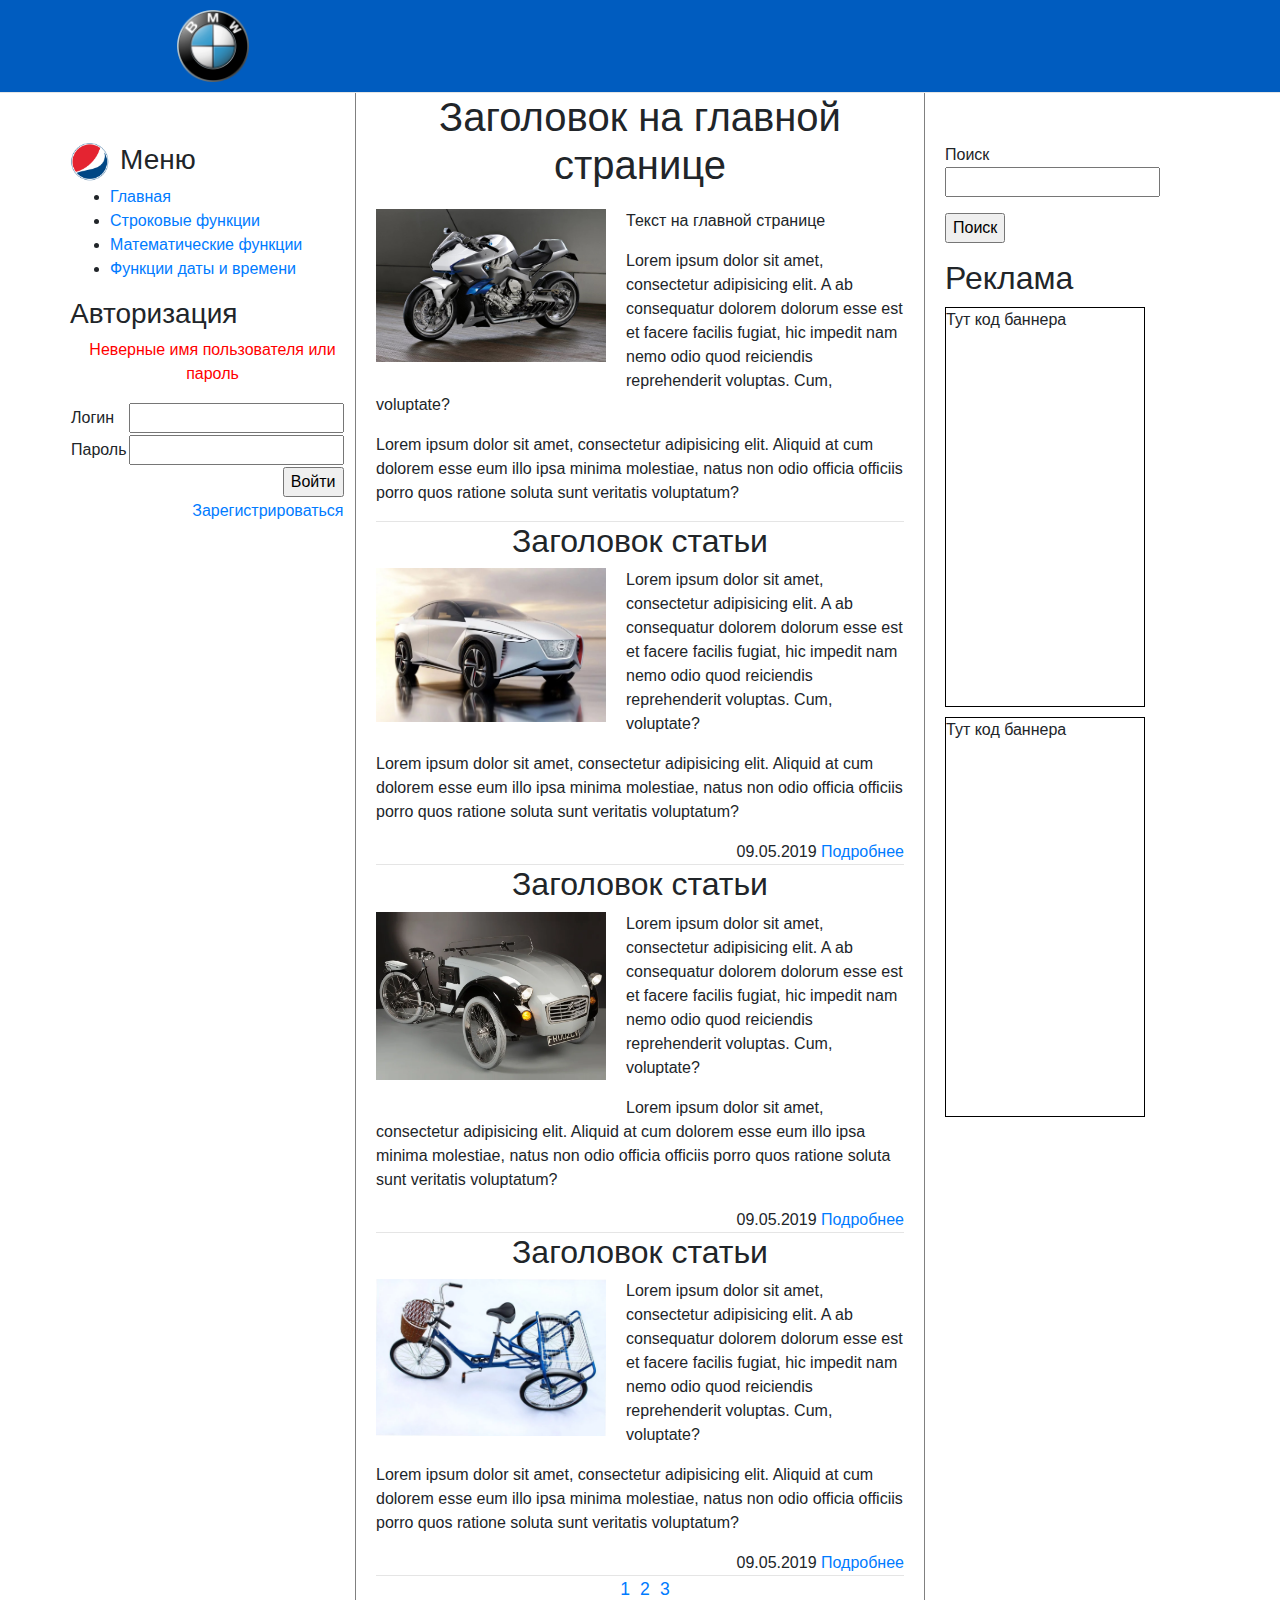
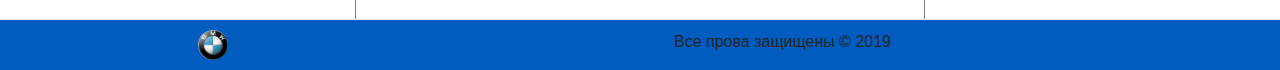
<file: index.html>
<!DOCTYPE html>
<html lang="ru">
<head>
    <meta http-equiv="Content-Type" content="text/html" charset="utf-8"/>
    <meta name="description" content="Зто главная страница нашего сайта"/>

<link   href="css/bootstrap.css" type="text/css" rel="stylesheet"/>
    <link type="text/css" rel="stylesheet" href="css/main.css"/>
    <script src="js/bootstrap.js"></script>
    <script src="js/bootstrap.js"></script>
    <title>Главная страница</title>
</head>

<body>
<div id="content">
    <header class="container-fluid">
        <div class="row">
            <div class="container">
                <div class="row">
                    <div class="col-lg-3"><img src="images/bmw.png" alt=""></div>
                    <div class="col-lg-9"></div>
                </div>
            </div>

        </div>
    </header>
    <hr/>
    <div id="main" class="container">
        <div class="row">
        <div id="left" class="col-lg-3">
            <img src="images/123.png" alt=""> <h3>Меню</h3>
            <ul>
                <li><a href="#">Главная</a></li>
                <li><a href="#">Строковые функции</a></li>
                 <li><a href="#">Математические функции</a></li>
                <li><a href="#">Функции даты и времени</a></li>
            </ul>
            <h3>Авторизация</h3>
            <p class="access-banned">Неверные имя пользователя или пароль</p>
            <form action="#" name="auth" method="post">
                <table>
                    <tr>
                        <td>Логин</td>
                        <td><input type="text" name="login"></td>
                    </tr>
                    <tr>
                        <td>Пароль</td>
                        <td><input type="password" name="password"/></td>
                    </tr>
                    <tr class="right">
                        <td colspan="2"><input type="submit" name="enter" value="Войти"/></td>
                    </tr>
                    <tr class="right"><td colspan="2"><a href="#"> Зарегистрироваться</a></td></tr>

                </table>
            </form>
        </div>
        <div id="central" class="col-lg-6">
            <h1>Заголовок на главной странице</h1>
            <img src="images/1.jpg" alt=""><p>Текст на главной странице</p>
            <p>Lorem ipsum dolor sit amet, consectetur adipisicing elit. A ab consequatur dolorem dolorum esse
                est et facere facilis fugiat, hic impedit nam nemo odio quod reiciendis reprehenderit voluptas. Cum, voluptate?</p>
            <p>Lorem ipsum dolor sit amet, consectetur adipisicing elit. Aliquid at cum dolorem esse eum
                illo ipsa minima molestiae, natus non odio officia officiis porro quos ratione soluta sunt veritatis voluptatum?</p>

            <hr/>
            <article>
                <h2>Заголовок статьи</h2>
                <img src="images/2.jpg" alt=""><p>Lorem ipsum dolor sit amet, consectetur adipisicing elit. A ab consequatur dolorem dolorum esse
                est et facere facilis fugiat, hic impedit nam nemo odio quod reiciendis reprehenderit voluptas. Cum, voluptate?</p>
                <p>Lorem ipsum dolor sit amet, consectetur adipisicing elit. Aliquid at cum dolorem esse eum
                    illo ipsa minima molestiae, natus non odio officia officiis porro quos ratione soluta sunt veritatis voluptatum?</p>
                <div class="detailed">
                    <span> 09.05.2019</span>
                    <a href="#">Подробнее</a>
                </div>
            </article>
            <hr/>
            <article>
                <h2>Заголовок статьи</h2>
                <img src="images/3.png" alt=""><p>Lorem ipsum dolor sit amet, consectetur adipisicing elit. A ab consequatur dolorem dolorum esse
                est et facere facilis fugiat, hic impedit nam nemo odio quod reiciendis reprehenderit voluptas. Cum, voluptate?</p>
                <p>Lorem ipsum dolor sit amet, consectetur adipisicing elit. Aliquid at cum dolorem esse eum
                    illo ipsa minima molestiae, natus non odio officia officiis porro quos ratione soluta sunt veritatis voluptatum?</p>
                <div class="detailed">
                    <span> 09.05.2019</span>
                    <a href="#">Подробнее</a>
                </div>
            </article>
            <hr/>
            <article>
                <h2>Заголовок статьи</h2>
                <img src="images/4.png" alt=""><p>Lorem ipsum dolor sit amet, consectetur adipisicing elit. A ab consequatur dolorem dolorum esse
                est et facere facilis fugiat, hic impedit nam nemo odio quod reiciendis reprehenderit voluptas. Cum, voluptate?</p>
                <p>Lorem ipsum dolor sit amet, consectetur adipisicing elit. Aliquid at cum dolorem esse eum
                    illo ipsa minima molestiae, natus non odio officia officiis porro quos ratione soluta sunt veritatis voluptatum?</p>
                <div class="detailed">
                    <span> 09.05.2019</span>
                    <a href="#">Подробнее</a>
                </div>
            </article>
            <hr/>


            <div id="pagination">
                <p><a href="#">1</a><a href="#">2</a><a href="#">3</a></p>
            </div>
        </div>

        <div id="right" class="col-lg-3">
            <form action="#" method="post" name="search">
                <p>Поиск <input type="text" name="search"/></p>
                <p><input type="submit" name="start_search" value="Поиск"></p>

            </form>

            <h2>Реклама</h2>
            <div class="banner">Тут код баннера</div>
            <div class="banner">Тут код баннера</div>

        </div>


        </div>
    </div>

    <div class="clear"></div>
    <hr/>
    <footer class="container-fluid">

        <div class="row">
            <div class="container">
                <div class="row">
                    <div class="col-lg-3"><img src="images/bmw.png" alt=""></div>
                    <div class="col-lg-9 menu"> Все прова защищены &copy 2019</div>
                </div>
            </div>

        </div>



    </footer>


</div>
</body>
</html>
</file>
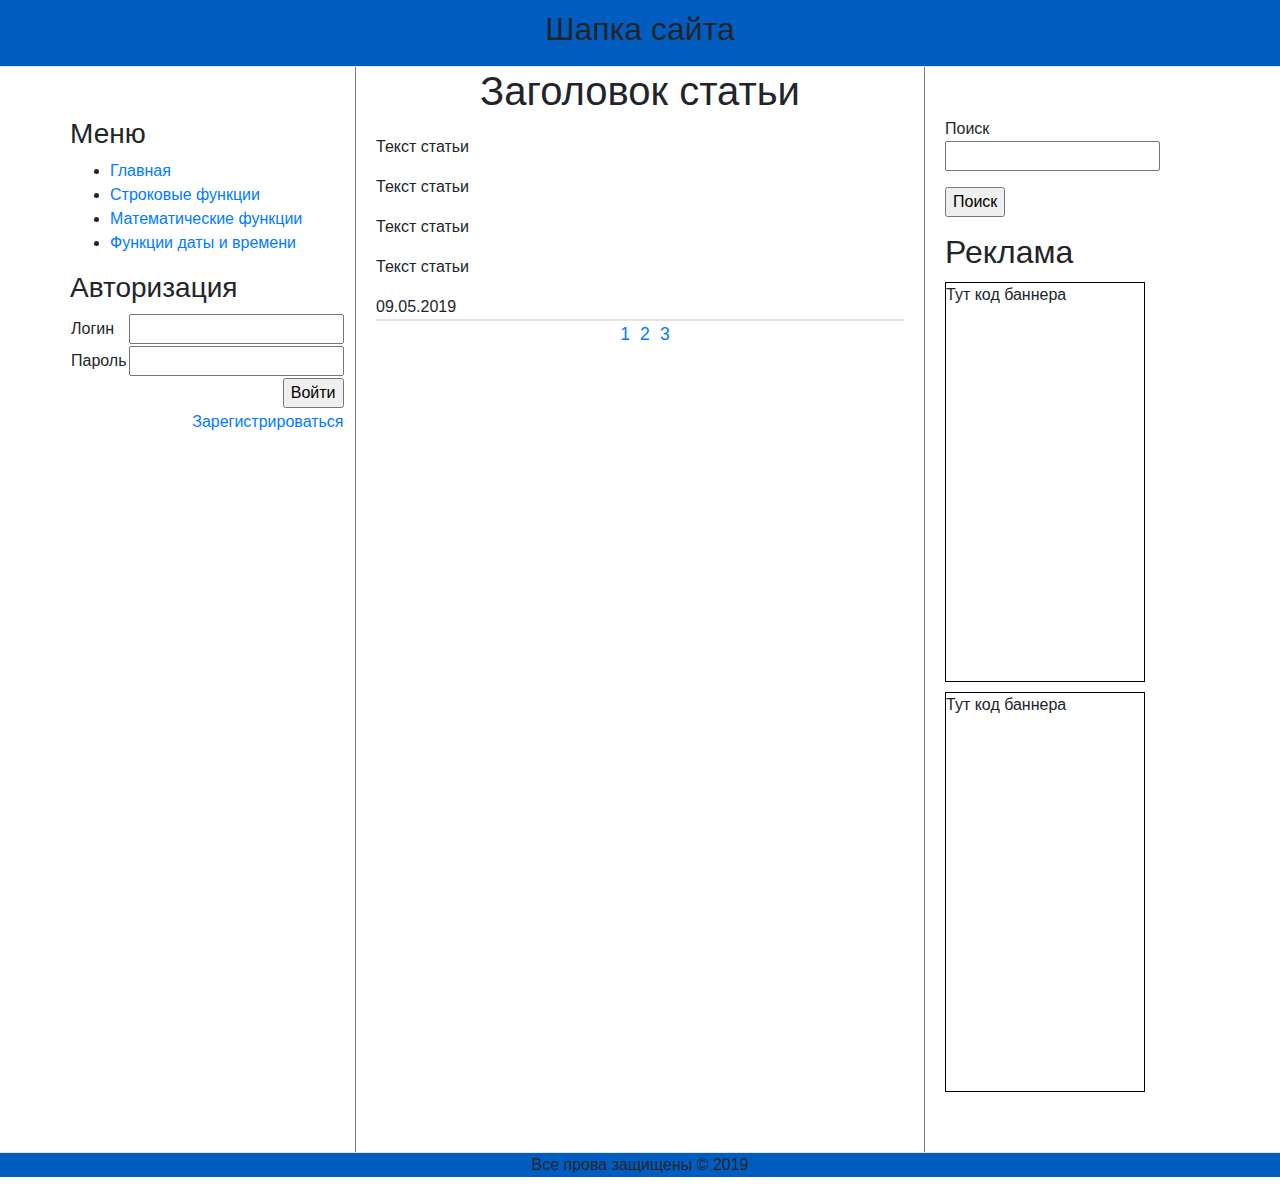
<file: article.html>
<!DOCTYPE html>
<html lang="ru">
<head>
    <meta http-equiv="Content-Type" content="text/html" charset="utf-8"/>
    <meta name="description" content="Зто главная страница нашего сайта"/>

    <link   href="css/bootstrap.css" type="text/css" rel="stylesheet"/>
    <link type="text/css" rel="stylesheet" href="css/main.css"/>
    <script src="js/bootstrap.js"></script>
    <script src="js/bootstrap.js"></script>
    <title>Статья</title>
</head>

<body>
<div id="content">
    <header class="container-fluid">
        <h2>Шапка сайта</h2>
    </header>
    <hr/>
    <div id="main" class="container">
        <div class="row">
            <div id="left" class="col-lg-3">
                <h3>Меню</h3>
                <ul>
                    <li><a href="#">Главная</a></li>
                    <li><a href="#">Строковые функции</a></li>
                    <li><a href="#">Математические функции</a></li>
                    <li><a href="#">Функции даты и времени</a></li>
                </ul>
                <h3>Авторизация</h3>
                <form action="#" name="auth" method="post">
                    <table>
                        <tr>
                            <td>Логин</td>
                            <td><input type="text" name="login"></td>
                        </tr>
                        <tr>
                            <td>Пароль</td>
                            <td><input type="password" name="password"/></td>
                        </tr>
                        <tr class="right">
                            <td colspan="2"><input type="submit" name="enter" value="Войти"/></td>
                        </tr>
                        <tr class="right"><td colspan="2"><a href="#"> Зарегистрироваться</a></td></tr>

                    </table>
                </form>
            </div>
            <div id="central" class="col-lg-6">

                <article>
                    <h1>Заголовок статьи</h1>
                    <p>Текст статьи</p>
                    <p>Текст статьи</p>
                    <p>Текст статьи</p>
                    <p>Текст статьи</p>
                    <div >
                        <span> 09.05.2019</span>

                    </div>
                </article>
                <hr/>

                <hr/>


                <div id="pagination">
                    <p><a href="#">1</a><a href="#">2</a><a href="#">3</a></p>
                </div>
            </div>

            <div id="right" class="col-lg-3">
                <form action="#" method="post" name="search">
                    <p>Поиск <input type="text" name="search"/></p>
                    <p><input type="submit" name="start_search" value="Поиск"></p>

                </form>

                <h2>Реклама</h2>
                <div class="banner">Тут код баннера</div>
                <div class="banner">Тут код баннера</div>

            </div>


        </div>
    </div>

    <div class="clear"></div>
    <hr/>
    <footer class="container-fluid">
        <p>Все прова защищены &copy 2019</p>
    </footer>


</div>
</body>
</html>
</file>
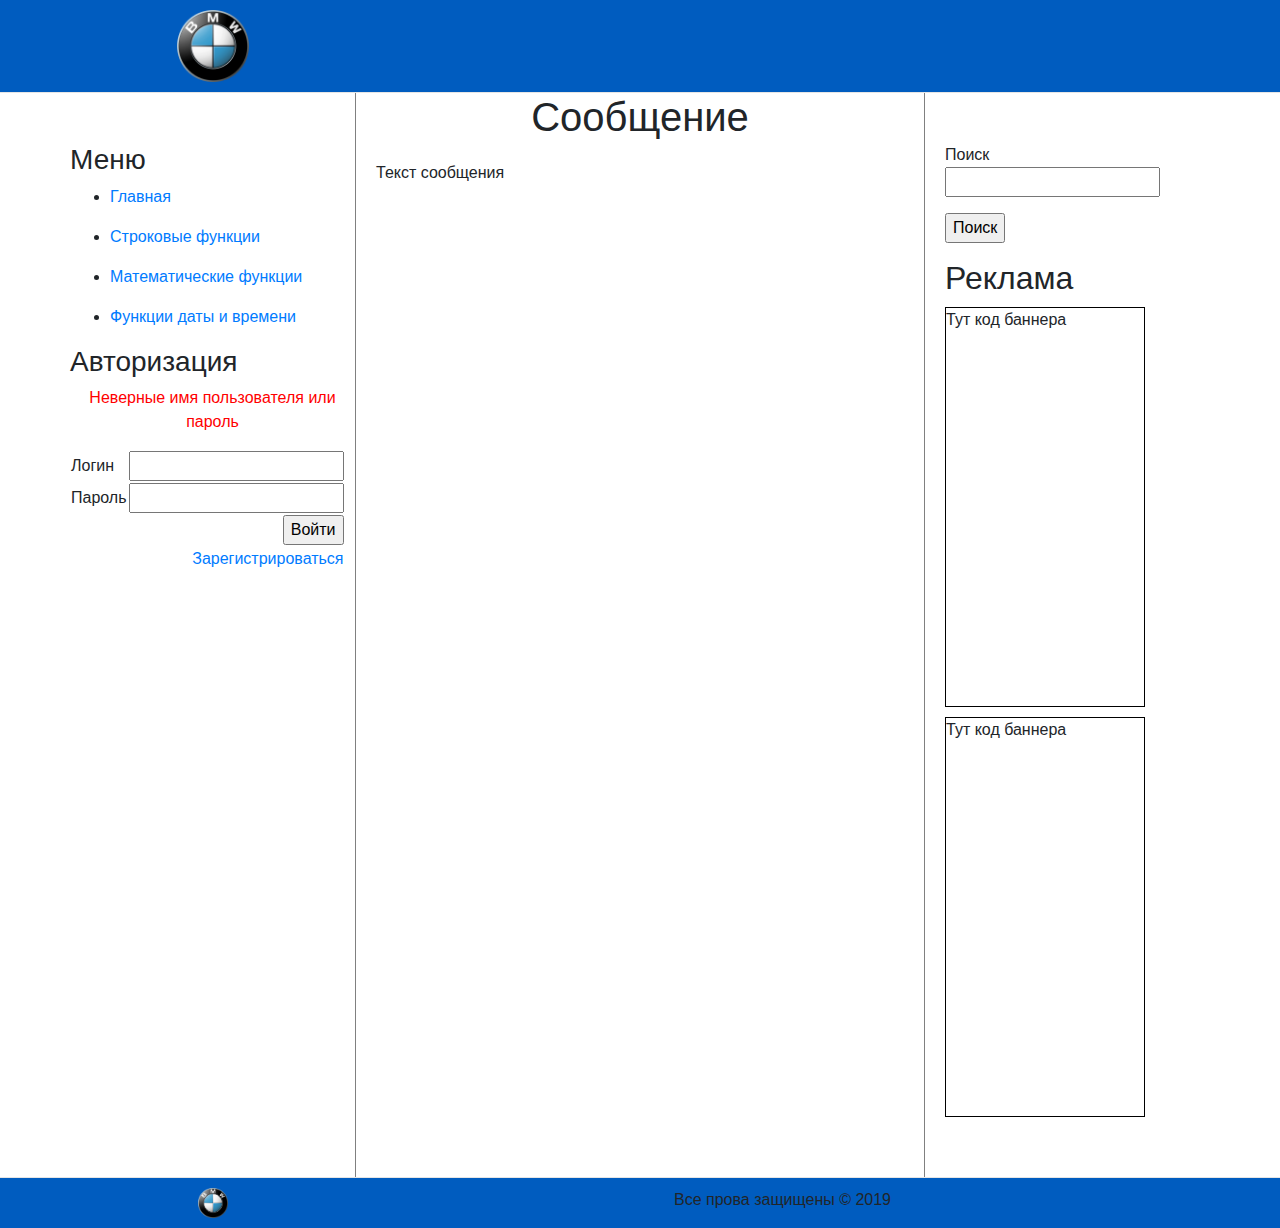
<file: message.html>
<!DOCTYPE html>
<html lang="ru">
<head>
    <meta http-equiv="Content-Type" content="text/html" charset="utf-8"/>
    <meta name="description" content="Зто главная страница нашего сайта"/>

    <link href="css/bootstrap.css" type="text/css" rel="stylesheet"/>
    <link type="text/css" rel="stylesheet" href="css/main.css"/>
    <script src="js/bootstrap.js"></script>
    <script src="js/bootstrap.js"></script>
    <title>Сообщение на сайте</title>
</head>

<body>
<div id="content">
    <header class="container-fluid">
        <div class="row">
            <div class="container">
                <div class="row">
                    <div class="col-lg-3"><img src="images/bmw.png" alt=""></div>
                    <div class="col-lg-9"></div>
                </div>
            </div>

        </div>
    </header>
    <hr/>
    <div id="main" class="container">
        <div class="row">
            <div id="left" class="col-lg-3">
                <h3>Меню</h3>
                <ul>
                    <li><a href="#">Главная</a></li>
                </ul>
                <ul>
                    <li><a href="#">Строковые функции</a></li>
                </ul>
                <ul>
                    <li><a href="#">Математические функции</a></li>
                </ul>
                <ul>
                    <li><a href="#">Функции даты и времени</a></li>
                </ul>
                <h3>Авторизация</h3>
                <p class="access-banned">Неверные имя пользователя или пароль</p>
                <form action="#" name="auth" method="post">
                    <table>
                        <tr>
                            <td>Логин</td>
                            <td><input type="text" name="login"></td>
                        </tr>
                        <tr>
                            <td>Пароль</td>
                            <td><input type="password" name="password"/></td>
                        </tr>
                        <tr class="right">
                            <td colspan="2"><input type="submit" name="enter" value="Войти"/></td>
                        </tr>
                        <tr class="right">
                            <td colspan="2"><a href="#"> Зарегистрироваться</a></td>
                        </tr>

                    </table>
                </form>
            </div>
            <div id="central" class="col-lg-6">
                <h1>Сообщение</h1>
                <p id="message">Текст сообщения</p>

            </div>

            <div id="right" class="col-lg-3">
                <form action="#" method="post" name="search">
                    <p>Поиск <input type="text" name="search"/></p>
                    <p><input type="submit" name="start_search" value="Поиск"></p>

                </form>

                <h2>Реклама</h2>
                <div class="banner">Тут код баннера</div>
                <div class="banner">Тут код баннера</div>

            </div>


        </div>
    </div>

    <div class="clear"></div>
    <hr/>
    <footer class="container-fluid">

        <div class="row">
            <div class="container">
                <div class="row">
                    <div class="col-lg-3"><img src="images/bmw.png" alt=""></div>
                    <div class="col-lg-9 menu"> Все прова защищены &copy 2019</div>
                </div>
            </div>

        </div>



    </footer>


</div>
</body>
</html>
</file>
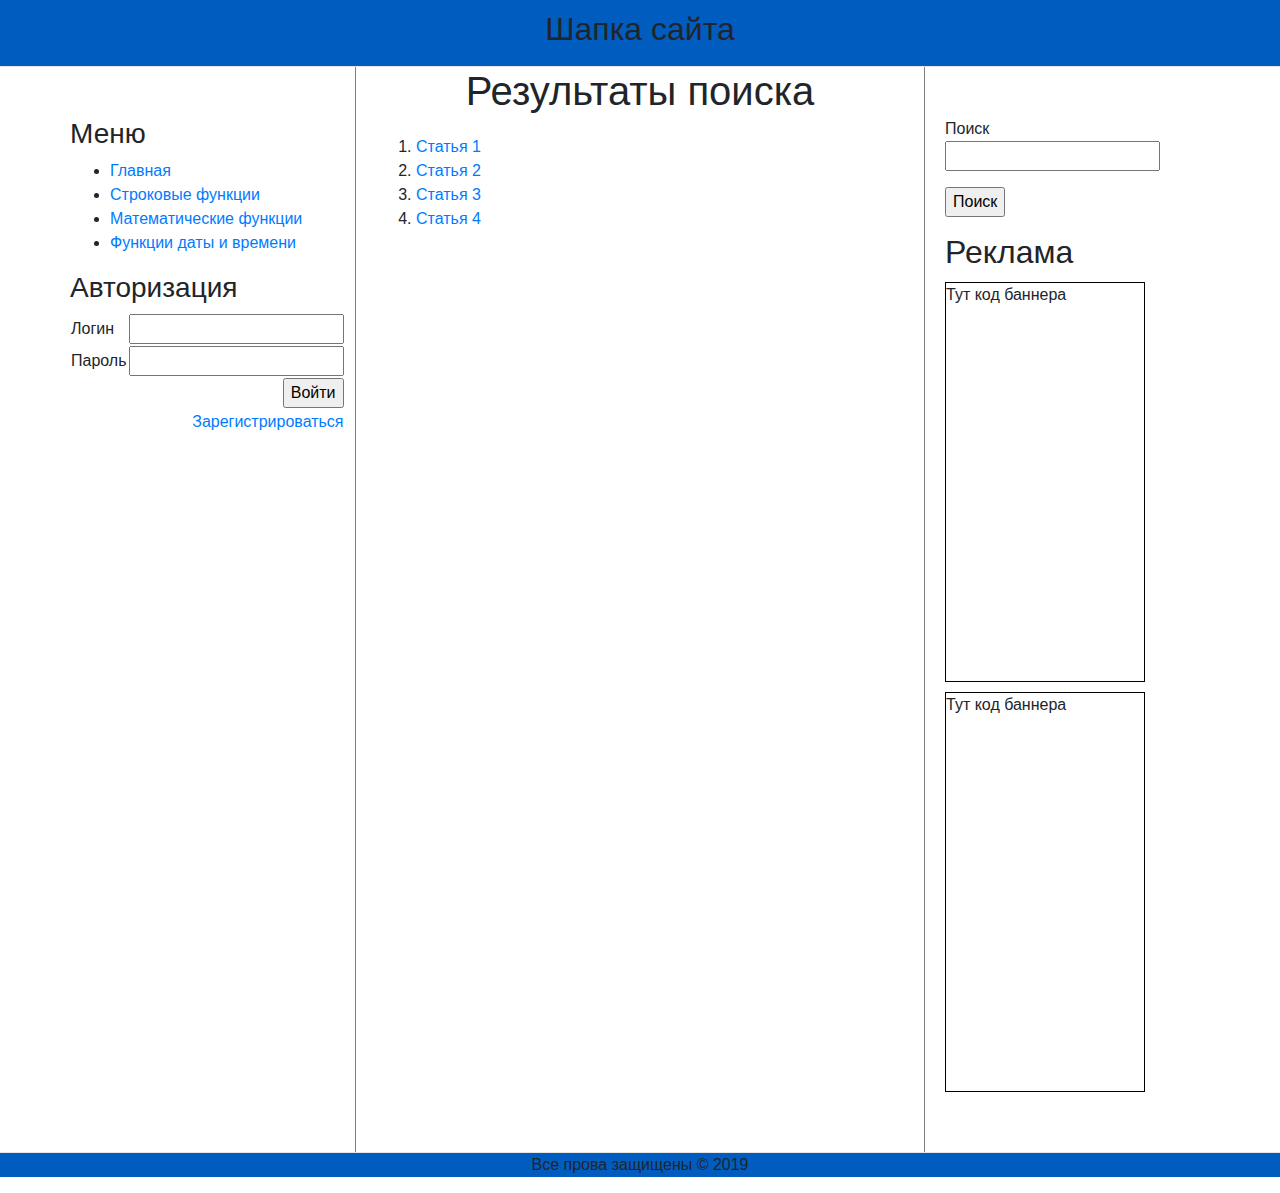
<file: search.html>
<!DOCTYPE html>
<html lang="ru">
<head>
    <meta http-equiv="Content-Type" content="text/html" charset="utf-8"/>
    <meta name="description" content="Зто главная страница нашего сайта"/>

    <link   href="css/bootstrap.css" type="text/css" rel="stylesheet"/>
    <link type="text/css" rel="stylesheet" href="css/main.css"/>
    <script src="js/bootstrap.js"></script>
    <script src="js/bootstrap.js"></script>
    <title>Поиск на сайте</title>
</head>

<body>
<div id="content">
    <header class="container-fluid">
        <h2>Шапка сайта</h2>
    </header>
    <hr/>
    <div id="main" class="container">
        <div class="row">
            <div id="left" class="col-lg-3">
                <h3>Меню</h3>
                <ul>
                <li><a href="#">Главная</a></li>
                <li><a href="#">Строковые функции</a></li>
                <li><a href="#">Математические функции</a></li>
                <li><a href="#">Функции даты и времени</a></li>
            </ul>
                <h3>Авторизация</h3>
                <form action="#" name="auth" method="post">
                    <table>
                        <tr>
                            <td>Логин</td>
                            <td><input type="text" name="login"></td>
                        </tr>
                        <tr>
                            <td>Пароль</td>
                            <td><input type="password" name="password"/></td>
                        </tr>
                        <tr class="right">
                            <td colspan="2"><input type="submit" name="enter" value="Войти"/></td>
                        </tr>
                        <tr class="right"><td colspan="2"><a href="#"> Зарегистрироваться</a></td></tr>

                    </table>
                </form>
            </div>
            <div id="central" class="col-lg-6">
                <h1>Результаты поиска</h1>

                <ol>
                    <li><a href="#">Статья 1</a></li>
                    <li><a href="#">Статья 2</a></li>
                    <li><a href="#">Статья 3</a></li>
                    <li><a href="#">Статья 4</a></li>
                </ol>

            </div>

            <div id="right" class="col-lg-3">
                <form action="#" method="post" name="search">
                    <p>Поиск <input type="text" name="search"/></p>
                    <p><input type="submit" name="start_search" value="Поиск"></p>

                </form>

                <h2>Реклама</h2>
                <div class="banner">Тут код баннера</div>
                <div class="banner">Тут код баннера</div>

            </div>


        </div>
    </div>

    <div class="clear"></div>
    <hr/>
    <footer class="container-fluid">
        <p>Все прова защищены &copy 2019</p>
    </footer>


</div>
</body>
</html>
</file>
<file: css/main.css>
body {
    margin: 0;
    padding: 0;
}
.clear{
    clear:both;
}

.details{
    text-align: right;
}
.right{
    text-align:right;
}
header {
    text-align: center;
}

#left, #right {

}
/*------Left column ---------*/
#left{
  padding: 0;
  padding-top: 50px;
}

#left img {
    width: 50px;
    height: auto;
    float: left;
    padding-right: 10px;
}
.access-banned{
    color: red;
    text-align:center;
}

/*------Right column ----------*/
#right{
padding: 50px 20px;
}
.banner{
    border: 1px solid black;
    margin: 10px 0;
    width: 200px;
    height: 400px;
}

/*------Central column ----------*/
.detailed{
    text-align: right;
}
#central{

    border-left: 1px solid grey;
    border-right: 1px solid grey;
    padding-left: 20px;
    padding-right: 20px;

}
#central h1{
    margin: 0;
    text-align: center;
    padding-bottom: 20px;
}
#central h2{
    text-align: center;
}
#central table{
    margin: 0 auto;
}
#central img {
    float:left;
    width: 250px;
    padding-right: 20px;
    padding-bottom: 20px;

}
#pagination a{
    padding-left: 10px;

}
#pagination p {
    font-size: 110%;
    text-align:center;
}


hr{
    margin: 0;
}


/* ----------Header --------*/
header{
    background-color: #005cbf;
    padding: 10px 10px;
}
header img{

    width: 72px;
    height: auto;

}
/* --------Footer --------*/

footer{
    background-color: #005cbf;
    text-align:center;
}

footer img{
    width: 50px;
    height: auto;
    padding: 10px 10px;
}
footer .menu{
    padding: 10px 10px;
}
</file>
